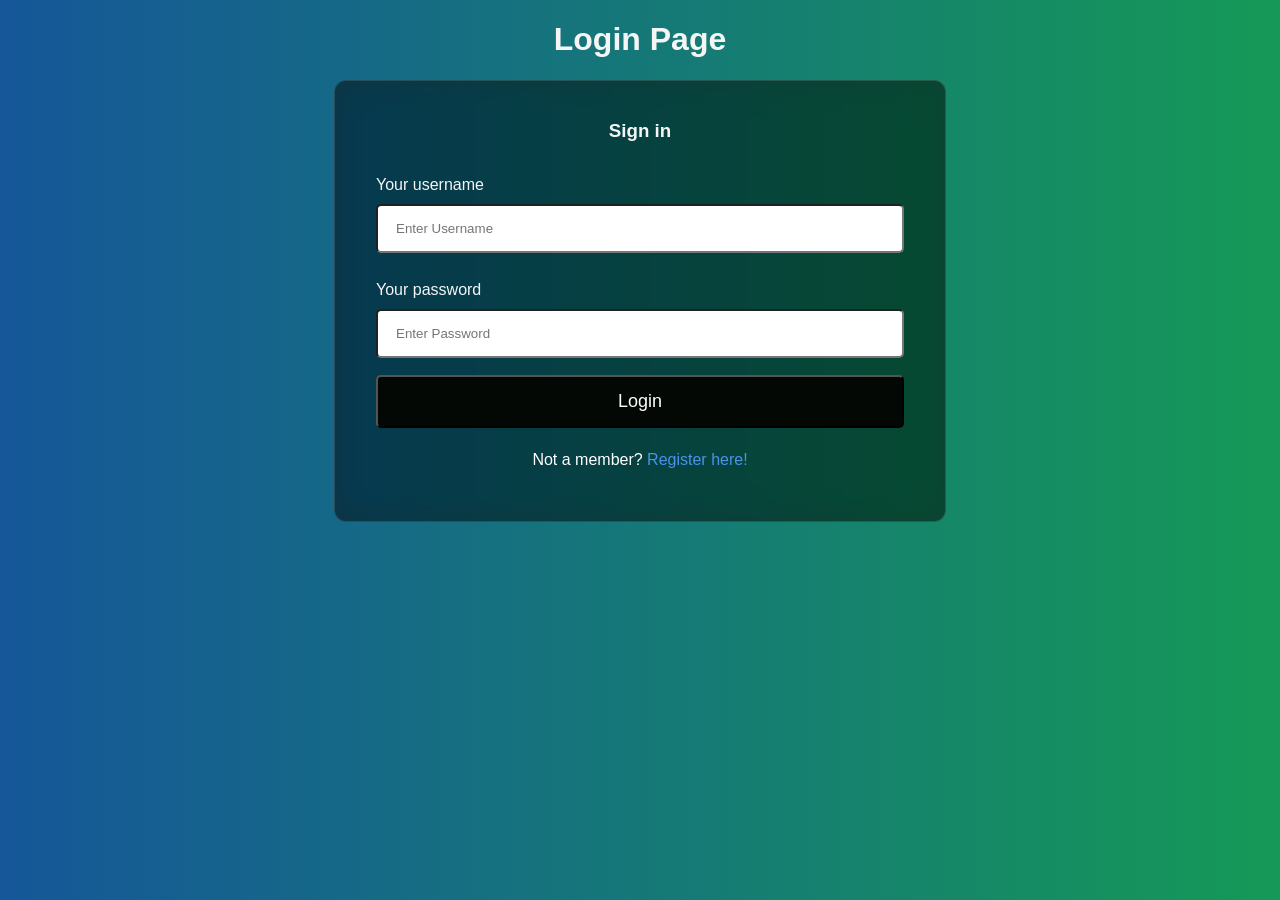
<file: Login Form/index.html>
<!DOCTYPE html>
<html lang="en">
<head>
    <meta charset="UTF-8">
    <meta http-equiv="X-UA-Compatible" content="IE=edge">
    <meta name="viewport" content="width=device-width, initial-scale=1.0">
    <!-- <link rel="stylesheet" href="loginpage.css"> -->
    <title>Login page in HTML</title>
    <link href="style.css" rel="stylesheet">

 </head>
 <!-- https://www.c-sharpcorner.com/article/creating-a-simple-login-page-using-html-and-css/ -->
<body>
    <h1>Login Page</h1>
    <form action="">
        <!-- Headings for the form -->
        <div class="headingsContainer">
            <h3>Sign in</h3>
         </div>

        <!-- Main container for all inputs -->
        <div class="mainContainer">
            <!-- Username -->
            <label for="username">Your username</label>
            <input type="text" placeholder="Enter Username" name="username" required>

            <br><br>

            <!-- Password -->
            <label for="pswrd">Your password</label>
            <input type="password" placeholder="Enter Password" name="pswrd" required>

            <br>

            <!-- Submit button -->
             <button type="submit">Login</button>

            <!-- Sign up link -->
            <p class="register">Not a member?  <a href="#">Register here!</a></p>
        </div>

    </form>
</body>
</html>
</file>
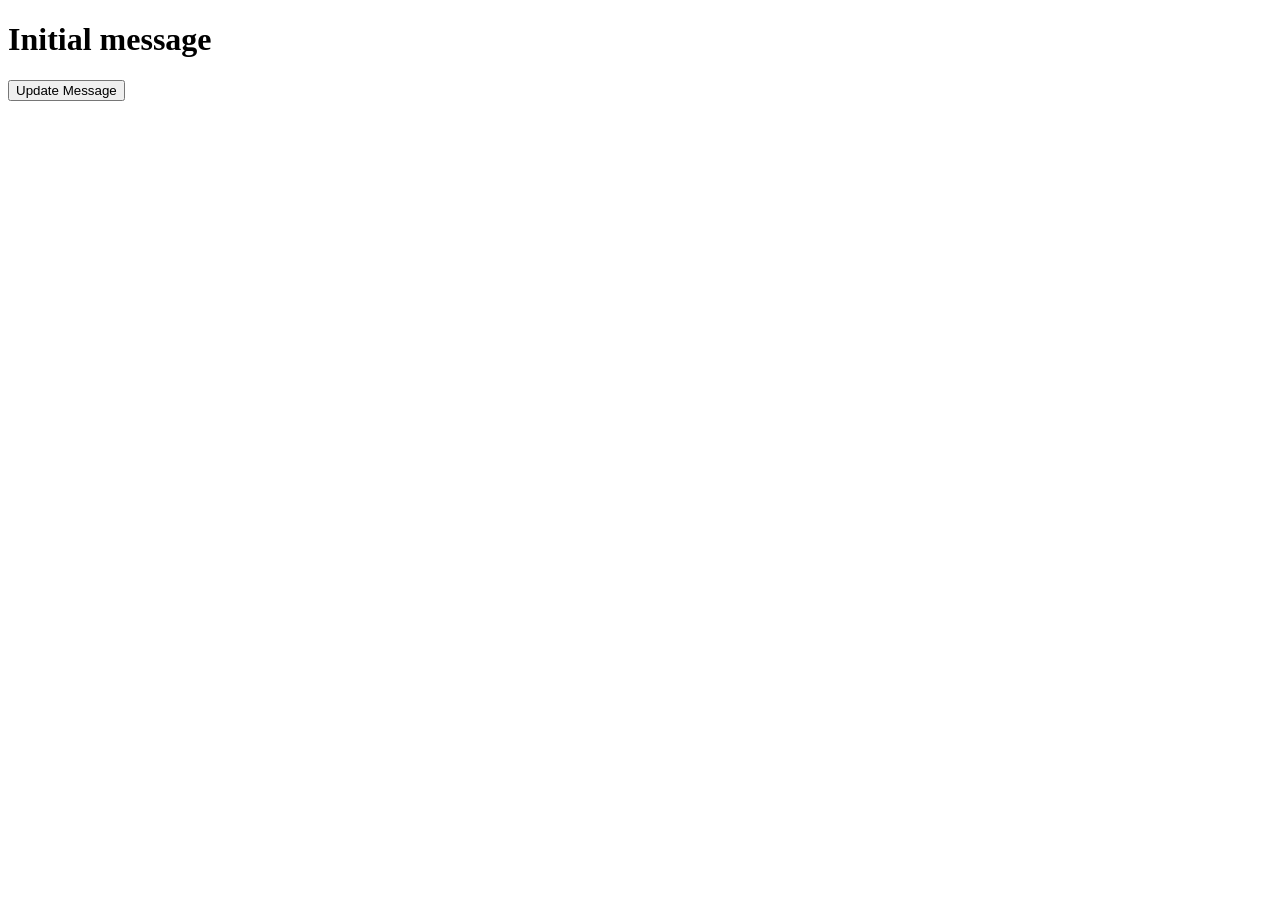
<file: Jquery DOM/main.html>
<!DOCTYPE html>
<html>
<head>
  <title>Updating DOM using jQuery</title>
  <script src="https://code.jquery.com/jquery-3.6.0.min.js"></script>
</head>
<body>
  <h1 id="message">Initial message</h1>

  <button id="updateButton">Update Message</button>

  <script src="index.js"></script>
</body>
</html>
</file>
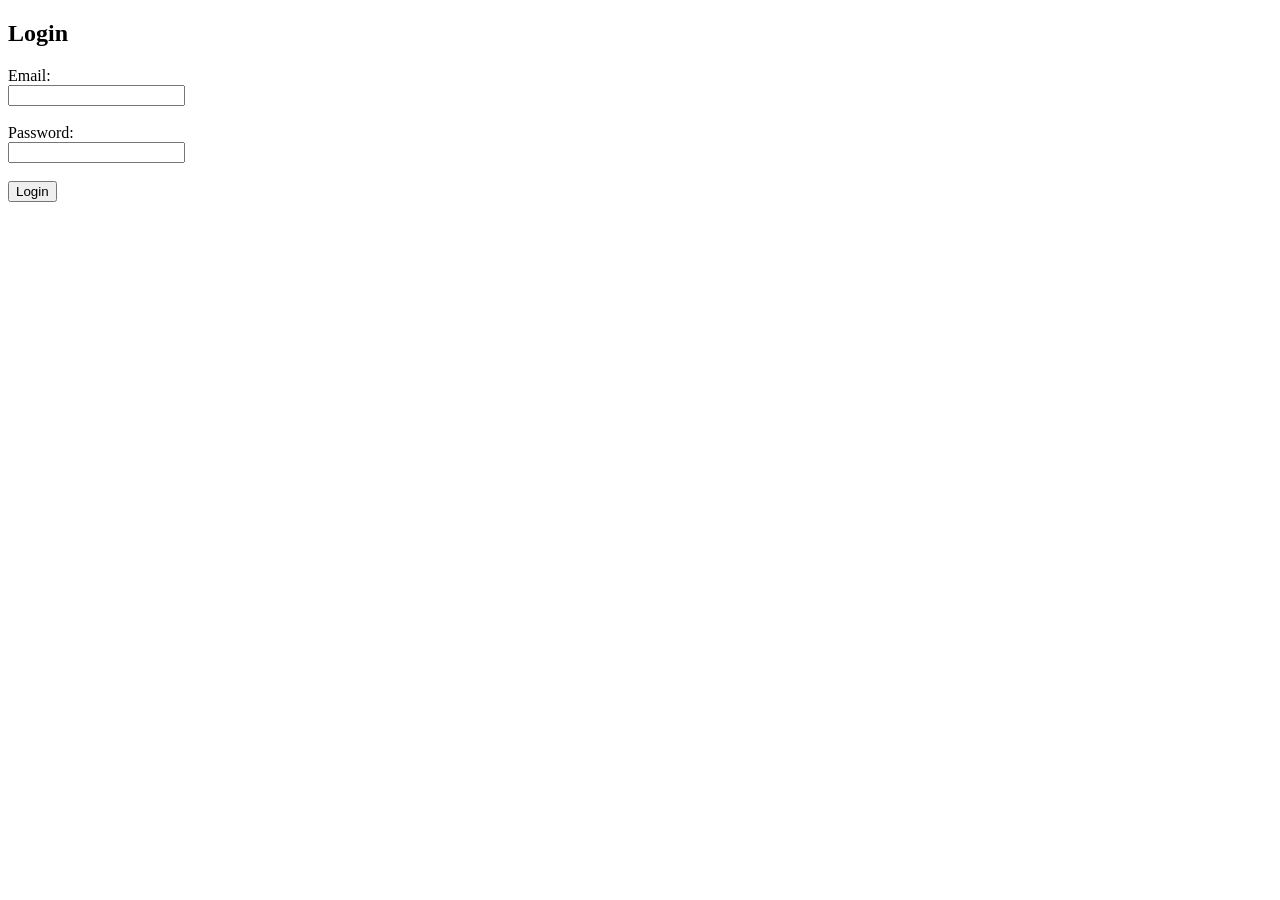
<file: Node Authentication/login.html>
<!DOCTYPE html>
<html>
<head>
  <title>Login Page</title>
</head>
<body>
  <h2>Login</h2>
  <form name="loginForm">
    <label for="email">Email:</label><br>
    <input type="email" id="email" name="email" required><br><br>
    <label for="password">Password:</label><br>
    <input type="password" id="password" name="password" required><br><br>
    <input type="submit" value="Login" onclick="login()">
  </form>
  <script type="text/javascript">
    async function login() {
        const password = document.getElementById('password').value;
        const email =document.getElementById('email').value;

        const data = {
            email: email,
            password: password
        }
        await fetch("http://localhost:5000/login", {
            method: "POST",
            headers: {
                "Content-Type": "application/json"
            },
            body: JSON.stringify(data)
        })
    }
  </script>
</body>
</html>
</file>
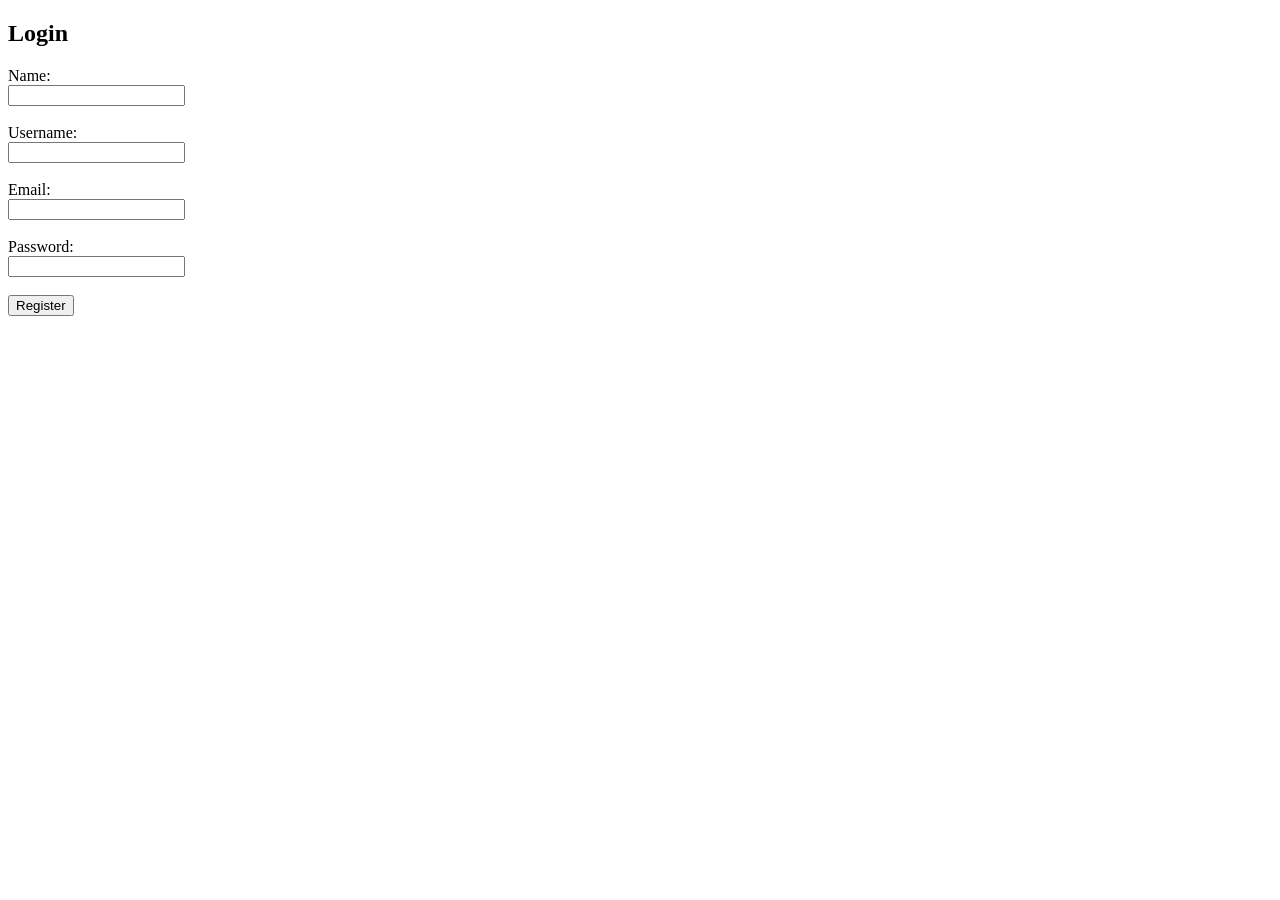
<file: Node Authentication/register.html>
<!DOCTYPE html>
<html>
<head>
  <title>Login Page</title>
</head>
<body>
  <h2>Login</h2>
  <form name="registerForm">
    <label for="name">Name:</label><br>
    <input type="text" id="name" name="name" required><br><br>
    <label for="username">Username:</label><br>
    <input type="text" id="username" name="email" required><br><br>
    <label for="email">Email:</label><br>
    <input type="email" id="email" name="email" required><br><br>
    <label for="password">Password:</label><br>
    <input type="password" id="password" name="password" required><br><br>
    <input type="submit" value="Register" onclick="register()">
  </form>
  <script type="text/javascript">

        async function register() {
            const password = document.getElementById('password').value;
            const name =document.getElementById('name').value;
            const username =document.getElementById('username').value;
            const email =document.getElementById('email').value;

            const data = {
                name: name,
                username: username,
                email: email,
                password: password
            }
            await fetch("http://localhost:5000/register", {
                method: "POST",
                headers: {
                    "Content-Type": "application/json"
                },
                body: JSON.stringify(data)
            })
        }
  </script>
</body>
</html>
</file>
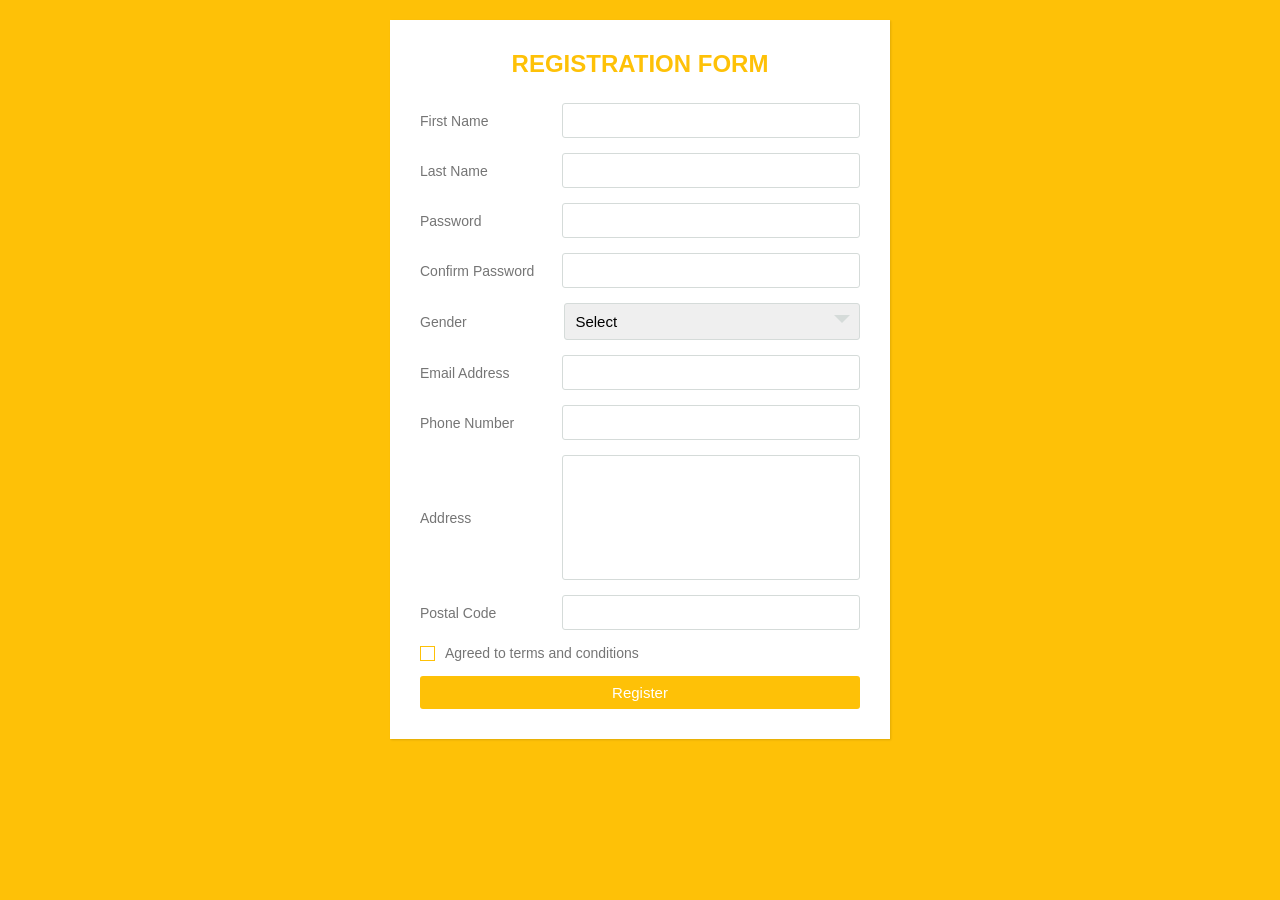
<file: Registration Page/registration_page.html>
<!DOCTYPE html>
<html lang="en">
<head>
	<meta charset="UTF-8">
  <meta name="viewport" content="width=device-width, initial-scale=1.0">
	<title>Registration Form</title>
	<link rel="stylesheet" href="style.css">
</head>
<body>

<div class="wrapper">
    <div class="title">
      Registration Form
    </div>
    <div class="form">
       <div class="inputfield">
          <label>First Name</label>
          <input type="text" class="input">
       </div>  
        <div class="inputfield">
          <label>Last Name</label>
          <input type="text" class="input">
       </div>  
       <div class="inputfield">
          <label>Password</label>
          <input type="password" class="input">
       </div>  
      <div class="inputfield">
          <label>Confirm Password</label>
          <input type="password" class="input">
       </div> 
        <div class="inputfield">
          <label>Gender</label>
          <div class="custom_select">
            <select>
              <option value="">Select</option>
              <option value="male">Male</option>
              <option value="female">Female</option>
            </select>
          </div>
       </div> 
        <div class="inputfield">
          <label>Email Address</label>
          <input type="text" class="input">
       </div> 
      <div class="inputfield">
          <label>Phone Number</label>
          <input type="text" class="input">
       </div> 
      <div class="inputfield">
          <label>Address</label>
          <textarea class="textarea"></textarea>
       </div> 
      <div class="inputfield">
          <label>Postal Code</label>
          <input type="text" class="input">
       </div> 
      <div class="inputfield terms">
          <label class="check">
            <input type="checkbox">
            <span class="checkmark"></span>
          </label>
          <p>Agreed to terms and conditions</p>
       </div> 
      <div class="inputfield">
        <input type="submit" value="Register" class="btn">
      </div>
    </div>
    
</div>	
	
</body>
</html>
</file>
<file: Login Form/style.css>
body 
{
  font-family:sans-serif; 
  background: -webkit-linear-gradient(to right, #155799, #159957);  
  background: linear-gradient(to right, #155799, #159957); 
  color:whitesmoke;
}


h1{
    text-align: center;
}


form{
    width:35rem;
    margin: auto;
    color:whitesmoke;
    backdrop-filter: blur(16px) saturate(180%);
    -webkit-backdrop-filter: blur(16px) saturate(180%);
    background-color: rgba(11, 15, 13, 0.582);
    border-radius: 12px;
    border: 1px solid rgba(255, 255, 255, 0.125);
    padding: 20px 25px;
}

input[type=text], input[type=password]{
    width: 100%;
    margin: 10px 0;
    border-radius: 5px;
    padding: 15px 18px;
    box-sizing: border-box;
  }

button {
    background-color: #030804;
    color: white;
    padding: 14px 20px;
    border-radius: 5px;
    margin: 7px 0;
    width: 100%;
    font-size: 18px;
  }

button:hover {
    opacity: 0.6;
    cursor: pointer;
}

.headingsContainer{
    text-align: center;
}

.headingsContainer p{
    color: gray;
}
.mainContainer{
    padding: 16px;
}


.subcontainer{
    display: flex;
    flex-direction: row;
    align-items: center;
    justify-content: space-between;
}

.subcontainer a{
    font-size: 16px;
    margin-bottom: 12px;
}

span.forgotpsd a {
    float: right;
    color: whitesmoke;
    padding-top: 16px;
  }

.forgotpsd a{
    color: rgb(74, 146, 235);
  }
  
.forgotpsd a:link{
    text-decoration: none;
  }

  .register{
    color: white;
    text-align: center;
  }
  
  .register a{
    color: rgb(74, 146, 235);
  }
  
  .register a:link{
    text-decoration: none;
  }

  /* Media queries for the responsiveness of the page */
  @media screen and (max-width: 600px) {
    form{
      width: 25rem;
    }
  }
  
  @media screen and (max-width: 400px) {
    form{
      width: 20rem;
    }
  }
</file>
<file: Registration Page/style.css>
*{
    margin: 0;
    padding: 0;
    box-sizing: border-box;
    font-family: 'Montserrat', sans-serif;
  }
  body{
    background: #fec107;
    padding: 0 10px;
  }
  .wrapper{
    max-width: 500px;
    width: 100%;
    background: #fff;
    margin: 20px auto;
    box-shadow: 1px 1px 2px rgba(0,0,0,0.125);
    padding: 30px;
  }
  
  .wrapper .title{
    font-size: 24px;
    font-weight: 700;
    margin-bottom: 25px;
    color: #fec107;
    text-transform: uppercase;
    text-align: center;
  }
  
  .wrapper .form{
    width: 100%;
  }
  
  .wrapper .form .inputfield{
    margin-bottom: 15px;
    display: flex;
    align-items: center;
  }
  
  .wrapper .form .inputfield label{
     width: 200px;
     color: #757575;
     margin-right: 10px;
    font-size: 14px;
  }
  
  .wrapper .form .inputfield .input,
  .wrapper .form .inputfield .textarea{
    width: 100%;
    outline: none;
    border: 1px solid #d5dbd9;
    font-size: 15px;
    padding: 8px 10px;
    border-radius: 3px;
    transition: all 0.3s ease;
  }
  
  .wrapper .form .inputfield .textarea{
    width: 100%;
    height: 125px;
    resize: none;
  }
  
  .wrapper .form .inputfield .custom_select{
    position: relative;
    width: 100%;
    height: 37px;
  }
  
  .wrapper .form .inputfield .custom_select:before{
    content: "";
    position: absolute;
    top: 12px;
    right: 10px;
    border: 8px solid;
    border-color: #d5dbd9 transparent transparent transparent;
    pointer-events: none;
  }
  
  .wrapper .form .inputfield .custom_select select{
    -webkit-appearance: none;
    -moz-appearance:   none;
    appearance:        none;
    outline: none;
    width: 100%;
    height: 100%;
    border: 0px;
    padding: 8px 10px;
    font-size: 15px;
    border: 1px solid #d5dbd9;
    border-radius: 3px;
  }
  
  
  .wrapper .form .inputfield .input:focus,
  .wrapper .form .inputfield .textarea:focus,
  .wrapper .form .inputfield .custom_select select:focus{
    border: 1px solid #fec107;
  }
  
  .wrapper .form .inputfield p{
     font-size: 14px;
     color: #757575;
  }
  .wrapper .form .inputfield .check{
    width: 15px;
    height: 15px;
    position: relative;
    display: block;
    cursor: pointer;
  }
  .wrapper .form .inputfield .check input[type="checkbox"]{
    position: absolute;
    top: 0;
    left: 0;
    opacity: 0;
  }
  .wrapper .form .inputfield .check .checkmark{
    width: 15px;
    height: 15px;
    border: 1px solid #fec107;
    display: block;
    position: relative;
  }
  .wrapper .form .inputfield .check .checkmark:before{
    content: "";
    position: absolute;
    top: 1px;
    left: 2px;
    width: 5px;
    height: 2px;
    border: 2px solid;
    border-color: transparent transparent #fff #fff;
    transform: rotate(-45deg);
    display: none;
  }
  .wrapper .form .inputfield .check input[type="checkbox"]:checked ~ .checkmark{
    background: #fec107;
  }
  
  .wrapper .form .inputfield .check input[type="checkbox"]:checked ~ .checkmark:before{
    display: block;
  }
  
  .wrapper .form .inputfield .btn{
    width: 100%;
     padding: 8px 10px;
    font-size: 15px; 
    border: 0px;
    background:  #fec107;
    color: #fff;
    cursor: pointer;
    border-radius: 3px;
    outline: none;
  }
  
  .wrapper .form .inputfield .btn:hover{
    background: #ffd658;
  }
  
  .wrapper .form .inputfield:last-child{
    margin-bottom: 0;
  }
  
  @media (max-width:420px) {
    .wrapper .form .inputfield{
      flex-direction: column;
      align-items: flex-start;
    }
    .wrapper .form .inputfield label{
      margin-bottom: 5px;
    }
    .wrapper .form .inputfield.terms{
      flex-direction: row;
    }
  }
</file>
